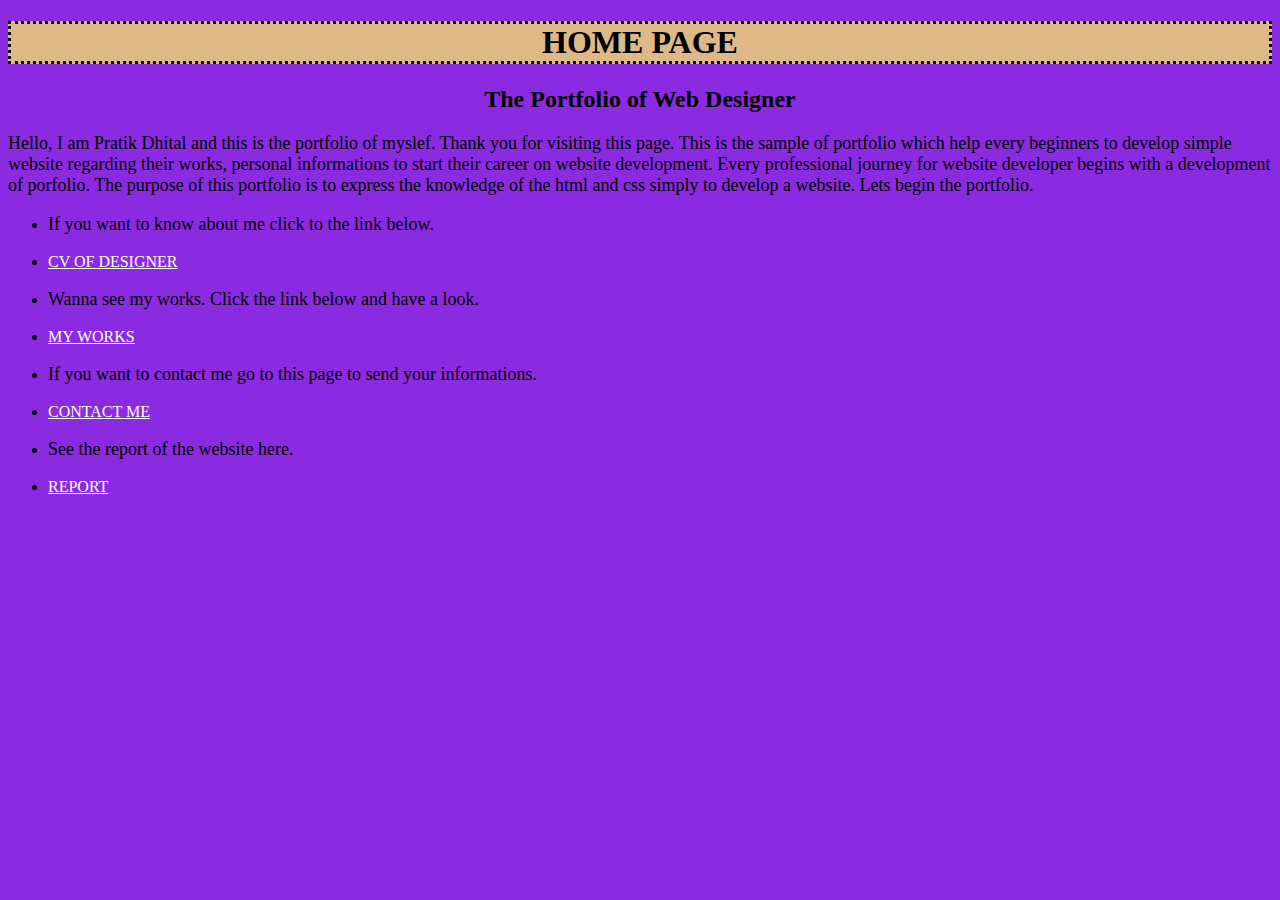
<file: index.html>
<!DOCTYPE html>
<html lang="en">
<head>
    <title>Index Page</title>
    <link rel="stylesheet" href="index.css"/>
    <meta charset="UTF-8">
    <meta name="viewport" content="width=device-width, initial-scale=1"/>
</head>
<body>
    <h1>HOME PAGE</h1>
      <h2>The Portfolio of Web Designer</h2>
      <p>Hello,
          I am Pratik Dhital and this is the portfolio of myslef. Thank you for visiting this page. This is the sample of portfolio
          which help every beginners to develop simple website regarding their works, personal informations to start their career 
          on website development. Every professional journey for website developer begins with a development of porfolio. The purpose
          of this portfolio is to express the knowledge of the html and css simply to develop a website.
          Lets begin the portfolio. 
      </p>
        <ul>
            <li>
                <p class="first">If you want to know about me click to the link below.</p>
            </li>
            <li><a href="portfolio.html">CV OF DESIGNER</a>
            </li>

            <li>
                <p class="first">Wanna see my works. Click the link below and have a look.</p>
            </li>
            <li><a href="works.html">MY WORKS</a>
            </li>

            <li>
                <p class="first">If you want to contact me go to this page to send your informations.</p>
            </li>
            <li> <a href="contact.html">CONTACT ME</a>
            </li>

            <li>
                <p class="first">See the report of the website here.</p>
            </li>
            <li> <a href="sitereport.html">REPORT</a>
            </li>
        </ul> 
</body>
</html>
</file>
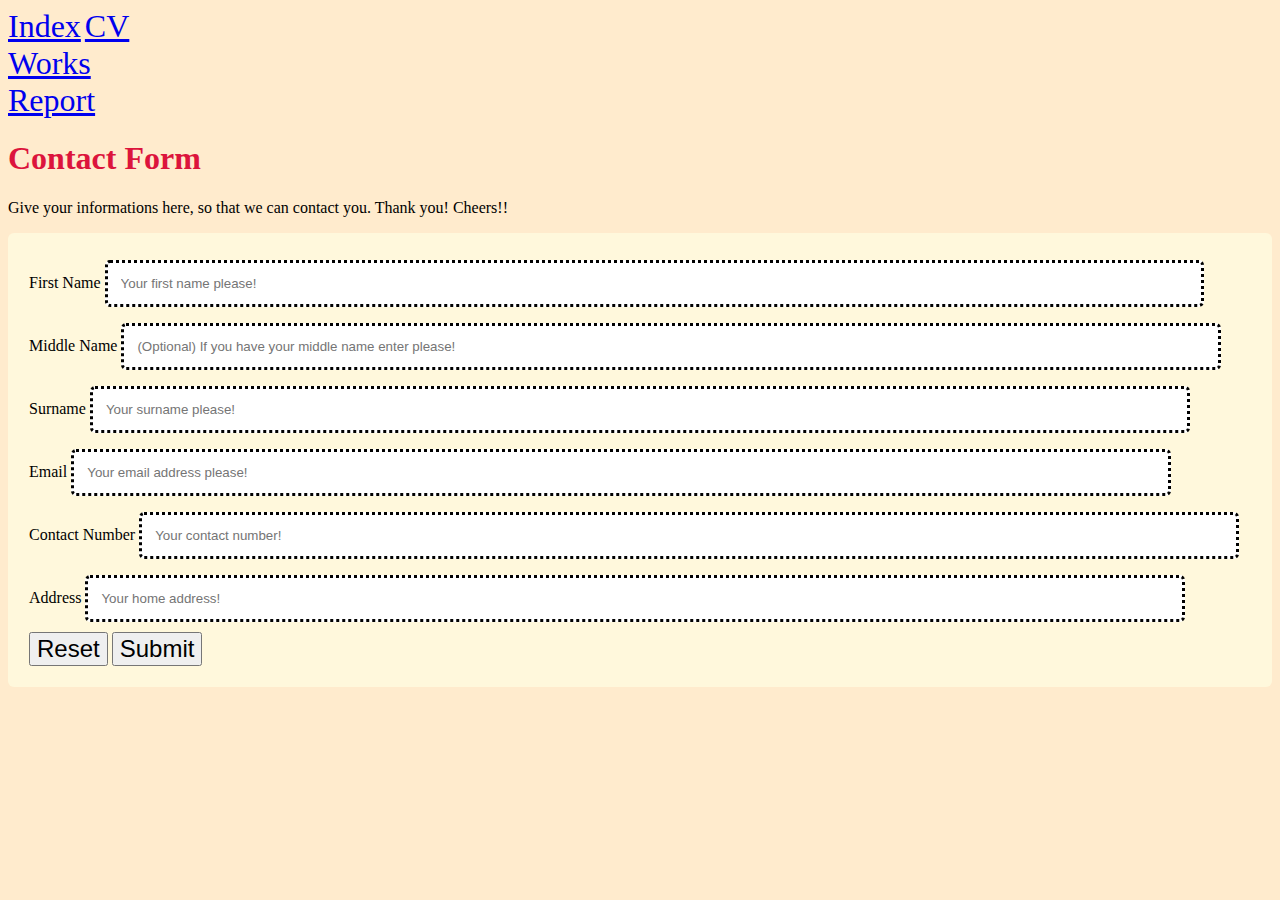
<file: contact.html>
<!DOCTYPE html>
<html lang="en">
    <head>
        <title>Contact Page</title>
        <link rel="stylesheet" href="contact.css"/>
        <meta charset="UTF-8">
        <meta name="viewport" content="width=device-width, initial-scale=1"/>
    </head>
    <body>
        <div class="menu">
            
                <a href="index.html">Index</a>
    
                <a href="portfolio.html">CV</a>
    
                <a href="works.html">Works</a>
    
                <a href="sitereport.html">Report</a>    
        </div>
        
        <h1>Contact Form</h1>
        <p>Give your informations here, so that we can contact you. Thank you! Cheers!!</p>
        <div class="container">
            <form action="submit.html" method="GET">
                <div>
                    <label for="1stName">First Name</label>
                    <input type="text" id="1stName" placeholder="Your first name please!">
                </div>
    
                <div>
                    <label for="middle">Middle Name</label>
                    <input type="text" id="middle" placeholder="(Optional) If you have your middle name enter please!">
                </div>
    
                <div>
                    <label for="last">Surname</label>
                    <input type="text" id="last" placeholder="Your surname please!">
                </div>
                <div>
                    <label for="mail">Email</label>
                    <input type="text" id="mail" placeholder="Your email address please!">
                </div>
    
                <div>
                    <label for="phone">Contact Number</label>
                    <input type="number" id="phone" placeholder="Your contact number!">
                </div>
    
                <div>
                    <label for="address">Address</label>
                    <input type="text" id="address" placeholder="Your home address!">
                </div>
                 
                <button type="reset">Reset</button>
                <button>Submit</button>
            </form>
        </div>
    </body>
</html>
</file>
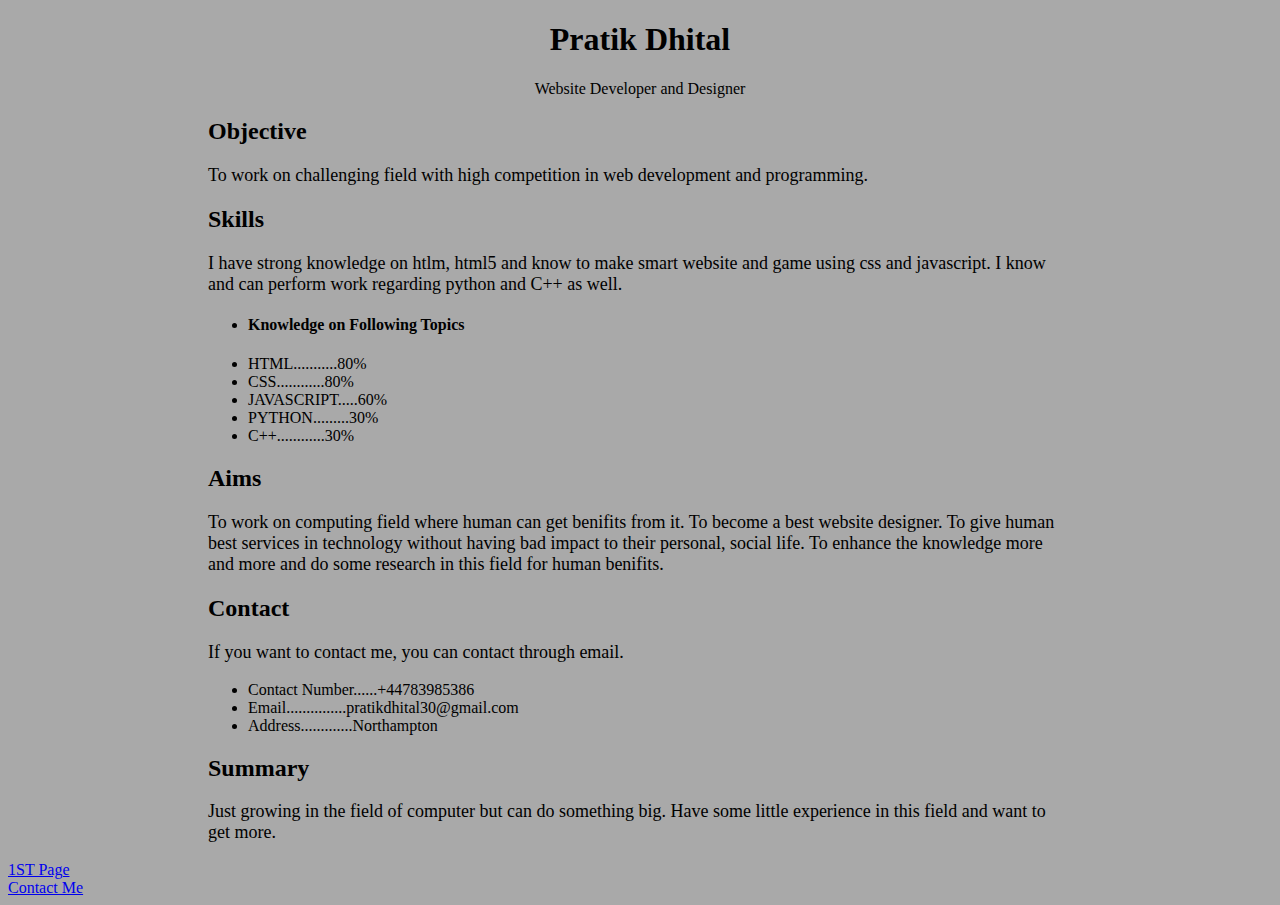
<file: portfolio.html>
<!DOCTYPE html>
<html lang="en">
    <head>
        <title>Portfolio</title>
        <link rel="stylesheet" href="portfolio.css"/>
        <meta charset="UTF-8">
        <meta name="viewport" content="width=device-width, initial-scale=1"/>
    </head>
    <body>
        <div class="cv">
            <header>
                <h1>Pratik Dhital</h1>
                <p>Website Developer and Designer</p>
            </header>

            <section>
                <h2>Objective</h2>
                <p>To work on challenging field with high competition in web development and programming.</p>
            </section>

            <section>
                <h2>Skills</h2>
                <p>I have strong knowledge on htlm, html5 and know to make smart website and game using css and javascript.
                    I know and can perform work regarding python and C++ as well. 
                </p>
                <ul>
                    <li><h4>Knowledge on Following Topics</h4></li>
                    <li>HTML...........80%</li>
                    <li>CSS............80%</li>
                    <li>JAVASCRIPT.....60%</li>
                    <li>PYTHON.........30%</li>
                    <li>C++............30%</li>
                </ul>
            </section>

            <section>
                <h2>Aims</h2>
                <p>To work on computing field where human can get benifits from it. To become a best website designer.
                    To give human best services in technology without having bad impact to their personal, social life.
                    To enhance the knowledge more and more and do some research in this field for human benifits.
                </p>
            </section>

            <section>
                <h2>Contact</h2>
                <p>If you want to contact me, you can contact through email.</p>
                <ul>
                    <li>Contact Number......+44783985386</li>
                    <li>Email...............pratikdhital30@gmail.com</li>
                    <li>Address.............Northampton</li>
                </ul>
            </section>

            <section>
                <h2>Summary</h2>
                <p>Just growing in the field of computer but can do something big. Have some little experience in this field 
                    and want to get more.
                </p>
            </section>
        </div>
        <a href="index.html">1ST Page</a>
        <a href="contact.html">Contact Me</a>
    </body>
</html>
</file>
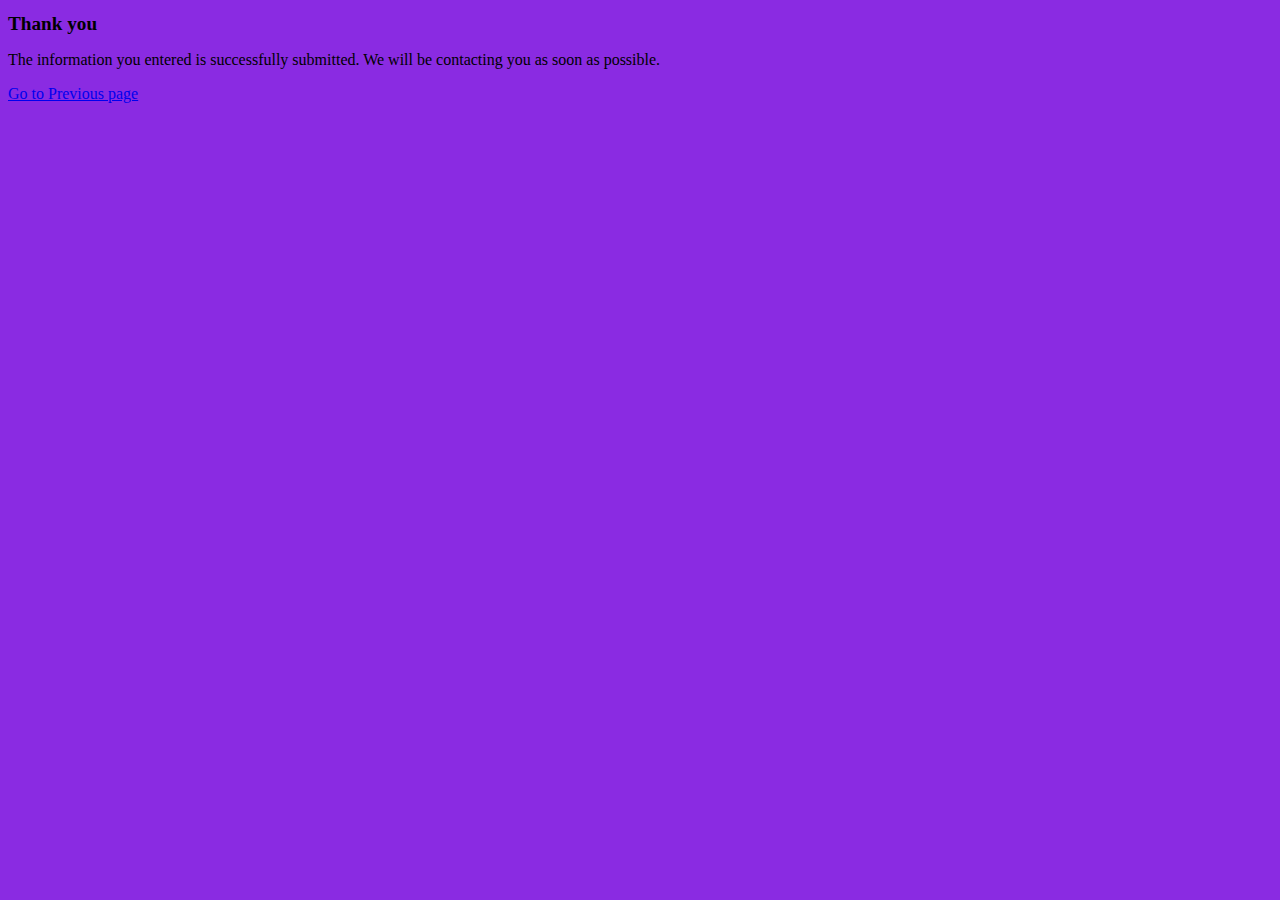
<file: submit.html>
<!DOCTYPE html>
<html lang="en">
    <head>
        <title>Submitted Page</title>
        <link rel="stylesheet" href="submit.css"/>
        <meta charset="UTF-8">
        <meta name="viewport" content="width=device-width, initial-scale=1"/>
    </head>

    <body>
        <h1>Thank you</h1>
        <p>The information you entered is successfully submitted. We will be contacting you as soon as possible.</p>

        <a href="contact.html">Go to Previous page</a>
    </body>
</html>
</file>
<file: index.css>
body{
    background-color: blueviolet;
}

h1{
    background-color: burlywood;
    text-align:center;
    border:dotted;
    font-size: xx-large;
}

h2{
    font-size: x-large;
    text-align: center;
}

a {
    color:white;
}

a:hover {
    background-color: chartreuse;
    color:crimson;
    font-size: larger;
    text-align: center;
}

p{
    font-size: large;
}

.first{
    font-size: large;
}
</file>
<file: contact.css>
.menu{
    width:150px;
    display:block;

}

a{
    font-size: xx-large;
    text-align: center;
}

a:hover{
    color:seashell;
    background-color: silver;
}

h1{
    color:crimson;
}

p{
    font-family: cursive;
}

body{
    background-color: blanchedalmond;
}

.container{
    border-radius: 6px;
    background-color: cornsilk;
    padding: 21px;
}

input[type=text] {
    width:90%;
    padding:13px;
    border: dotted;
    border-radius:5px;
    box-sizing:border-box;
    margin-top: 6px;
    margin-bottom: 10px;
}

input[type=text]:hover {
    background-color: crimson;
}

input[type=number] {
    width:90%;
    padding:13px;
    border:dotted;
    border-radius:5px;
    box-sizing:border-box;
    margin-top: 6px;
    margin-bottom: 10px;
}

input[type=number]:hover {
    background-color: crimson;
}

button{
    font-size: x-large;
}
</file>
<file: portfolio.css>
body{
    background-color: darkgray;
}

a{
    display:block;
}

a:hover{
    background-color: rosybrown;
    color: white;
    font-size: large;
}

header{
    text-align: center;
}

.cv section{
    text-align: left;
    margin-left:200px;
    margin-right: 200px;
}

section p{
    font-size: large;
    font-family: cursive;
}

@media screen and (max-width:700px) {
    section{
        width:90%;
        height:auto;
    }
    
}
</file>
<file: submit.css>
body{
    background-color: blueviolet;
}

h1{
    font-size: larger;
}

p{
    font-size: medium;
    font-family: cursive;
}

a:hover {
    background-color: cyan;
    font-size: x-large;
}
</file>
